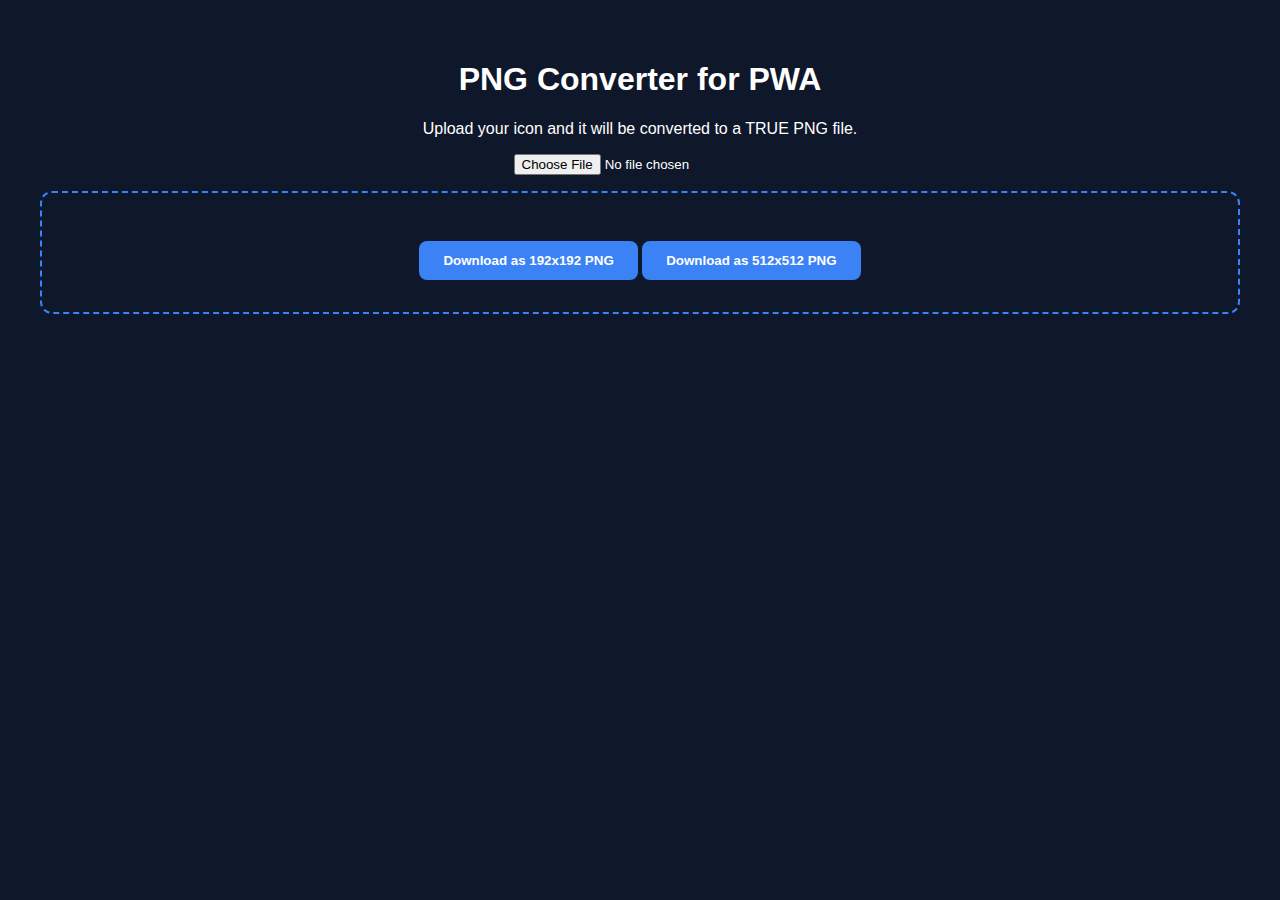
<file: convert_icons.html>
<!DOCTYPE html>
<html>

<head>
    <title>PWA Icon Converter</title>
    <style>
        body {
            font-family: sans-serif;
            padding: 2rem;
            background: #0f172a;
            color: white;
            text-align: center;
        }

        .box {
            border: 2px dashed #3b82f6;
            padding: 2rem;
            border-radius: 12px;
            margin-top: 1rem;
        }

        button {
            background: #3b82f6;
            color: white;
            border: none;
            padding: 0.75rem 1.5rem;
            border-radius: 8px;
            cursor: pointer;
            font-weight: bold;
            margin-top: 1rem;
        }
    </style>
</head>

<body>
    <h1>PNG Converter for PWA</h1>
    <p>Upload your icon and it will be converted to a TRUE PNG file.</p>
    <input type="file" id="upload" accept="image/*">
    <div class="box">
        <canvas id="canvas" style="display:none;"></canvas>
        <div id="preview"></div>
        <button id="download192">Download as 192x192 PNG</button>
        <button id="download512">Download as 512x512 PNG</button>
    </div>

    <script>
        const upload = document.getElementById('upload');
        const canvas = document.getElementById('canvas');
        const ctx = canvas.getContext('2d');

        function download(size) {
            if (!upload.files[0]) return alert('First select a file!');
            const reader = new FileReader();
            reader.onload = (e) => {
                const img = new Image();
                img.onload = () => {
                    canvas.width = size;
                    canvas.height = size;
                    ctx.clearRect(0, 0, size, size);
                    ctx.drawImage(img, 0, 0, size, size);
                    const link = document.createElement('a');
                    link.download = `icon-${size}.png`;
                    link.href = canvas.toDataURL('image/png');
                    link.click();
                };
                img.src = e.target.result;
            };
            reader.readAsDataURL(upload.files[0]);
        }

        document.getElementById('download192').onclick = () => download(192);
        document.getElementById('download512').onclick = () => download(512);
    </script>
</body>

</html>
</file>
